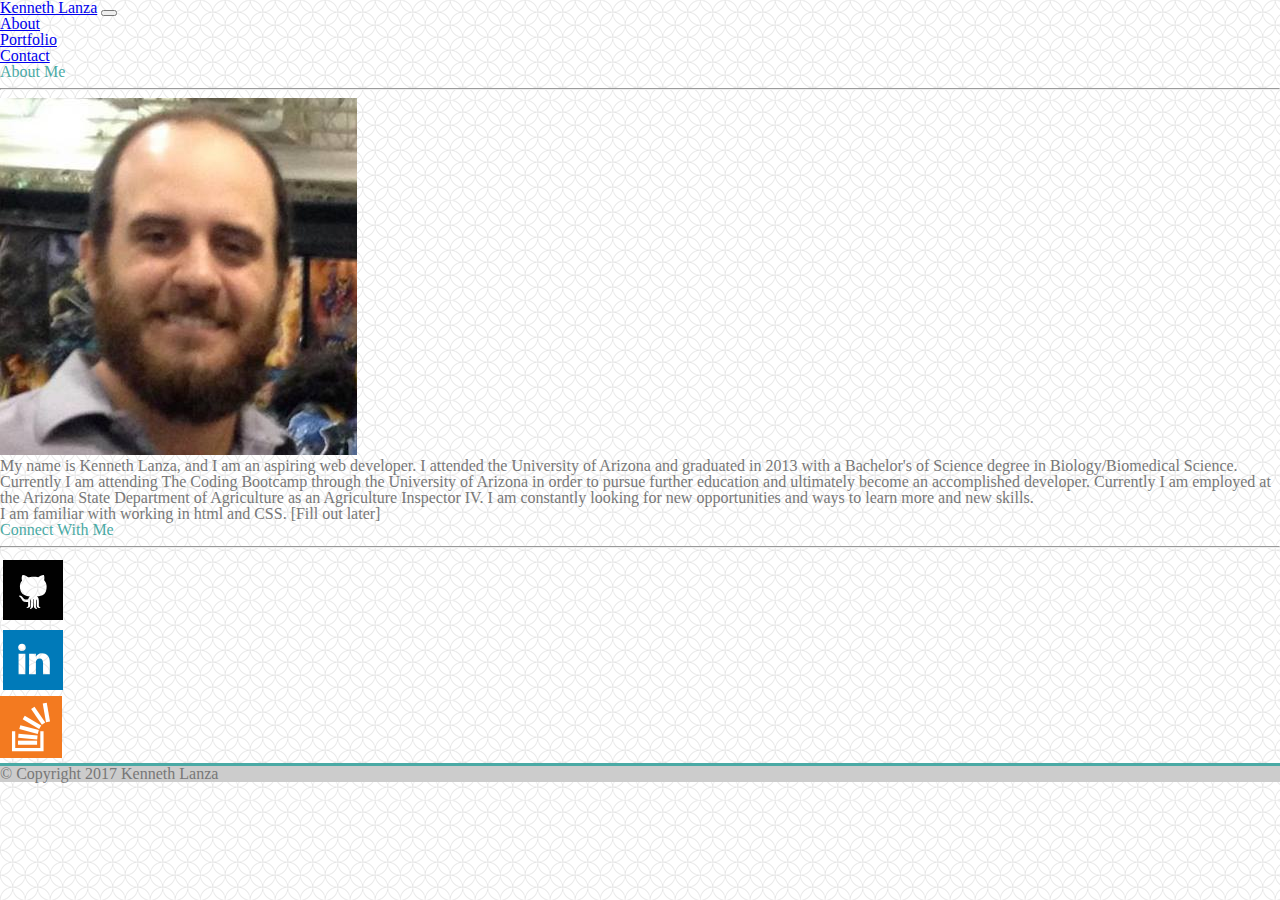
<file: index.html>
<!doctype html>
<html lang="en">
  <head>
    <title>BootStrap Portfolio</title>
    <!-- Required meta tags -->
    <meta charset="UTF-8">
    <meta name="viewport" content="width=device-width, initial-scale=1, shrink-to-fit=no">
    <link rel="stylesheet" type="text/css" href="assets/css/reset.css">
    <link rel="stylesheet" href="https://maxcdn.bootstrapcdn.com/bootstrap/4.0.0-beta.2/css/bootstrap.min.css" integrity="sha384-PsH8R72JQ3SOdhVi3uxftmaW6Vc51MKb0q5P2rRUpPvrszuE4W1povHYgTpBfshb" crossorigin="anonymous">
    <link rel="stylesheet" type="text/css" href="assets/css/style.css">
  </head>
  <body>
    <!-- Need to redesign or figure out CSS for header, unable to style -->
    <nav class="navbar navbar-expand-sm bg-light navbar-light">
      <!-- Brand -->
      <a class="navbar-brand" href="index.html">Kenneth Lanza</a>
    
      <!-- Toggler/collapsibe Button -->
      <button class="navbar-toggler" type="button" data-toggle="collapse" data-target="#collapsibleNavbar">
        <span class="navbar-toggler-icon"></span>
      </button>
    
      <!-- Navbar links -->
      <div class="collapse navbar-collapse justify-content-end" id="collapsibleNavbar">
        <ul class="navbar-nav">
          <li class="nav-item">
            <a class="nav-link" href="index.html">About</a>
          </li>
          <li class="nav-item">
            <a class="nav-link" href="portfolio.html">Portfolio</a>
          </li>
          <li class="nav-item">
            <a class="nav-link" href="contact.html">Contact</a>
          </li> 
        </ul>
      </div> 
    </nav>

    <div id="content">
      <div class="container mt-4">
        <div class="row">
          <div class="col-md-8">
            <div class="card">
              <div class="card-body">
                <h1 class="card-title">About Me</h1>
                <hr class="my-4">
                <div class="text-center">
                <!-- <figure class="figure"> -->
                    <img src="assets/images/profile.jpg" class="figure-img img-fluid float-md-left mr-md-4" alt="Profile Picture">
                <!-- </figure> -->
                <div class="text-left">
                <p>
                    My name is Kenneth Lanza, and I am an aspiring web developer. I attended the University of Arizona and graduated in 2013 with a Bachelor's of Science degree in Biology/Biomedical Science. Currently I am attending The Coding Bootcamp through the University of Arizona in order to pursue further education and ultimately become an accomplished developer. Currently I am employed at the Arizona State Department of Agriculture as an Agriculture Inspector IV. I am constantly looking for new opportunities and ways to learn more and new skills.
                </p>
                <p>
                    I am familiar with working in html and CSS. [Fill out later]
                </p>
                </div>
                </div>
              </div>
            </div>
          </div>
          <div class="col-md-4 mt-md-0 mt-sm-4 mt-4">
            <div class="card">
              <div class="card-body text-center">
                <h2 class="card-title">Connect With Me</h2>
                <hr class="my-4">
                <figure class="figure">
                <a href="https://github.com/klanza" target="blank">
                  <img src="assets/images/github.svg" alt="GitHub Profile" class="img-fluid float-left" id="github">
                </a>
                </figure>
                <figure class="figure">
                <a href="https://www.linkedin.com/in/kennethlanza/" target="blank">
                    <img src="assets/images/linkedin.svg" alt="LinkedIn Profile"  class="img-fluid float-left" id="linkedin">
                </a>
                </figure>
                <figure class="figure">
                <a href="https://stackoverflow.com/users/8782959/kenneth-lanza" target="blank">
                    <img src="assets/images/stackoverflow.svg" alt="Stack Overflow"  class="img-fluid float-left" id="stackover">
                </a>
                </figure>
              </div>
            </div>
          </div>
        </div>
      </div>
    </div>

    <footer class="fixed-bottom text-center footer">
      <div class="container">
        <span class="text-muted">&copy Copyright 2017 Kenneth Lanza</span>
      </div>
    </footer>
    <!-- Optional JavaScript -->
    <!-- jQuery first, then Popper.js, then Bootstrap JS -->
    <script src="https://code.jquery.com/jquery-3.2.1.slim.min.js" integrity="sha384-KJ3o2DKtIkvYIK3UENzmM7KCkRr/rE9/Qpg6aAZGJwFDMVNA/GpGFF93hXpG5KkN" crossorigin="anonymous"></script>
    <script src="https://cdnjs.cloudflare.com/ajax/libs/popper.js/1.12.3/umd/popper.min.js" integrity="sha384-vFJXuSJphROIrBnz7yo7oB41mKfc8JzQZiCq4NCceLEaO4IHwicKwpJf9c9IpFgh" crossorigin="anonymous"></script>
    <script src="https://maxcdn.bootstrapcdn.com/bootstrap/4.0.0-beta.2/js/bootstrap.min.js" integrity="sha384-alpBpkh1PFOepccYVYDB4do5UnbKysX5WZXm3XxPqe5iKTfUKjNkCk9SaVuEZflJ" crossorigin="anonymous"></script>
  </body>
</html>
</file>
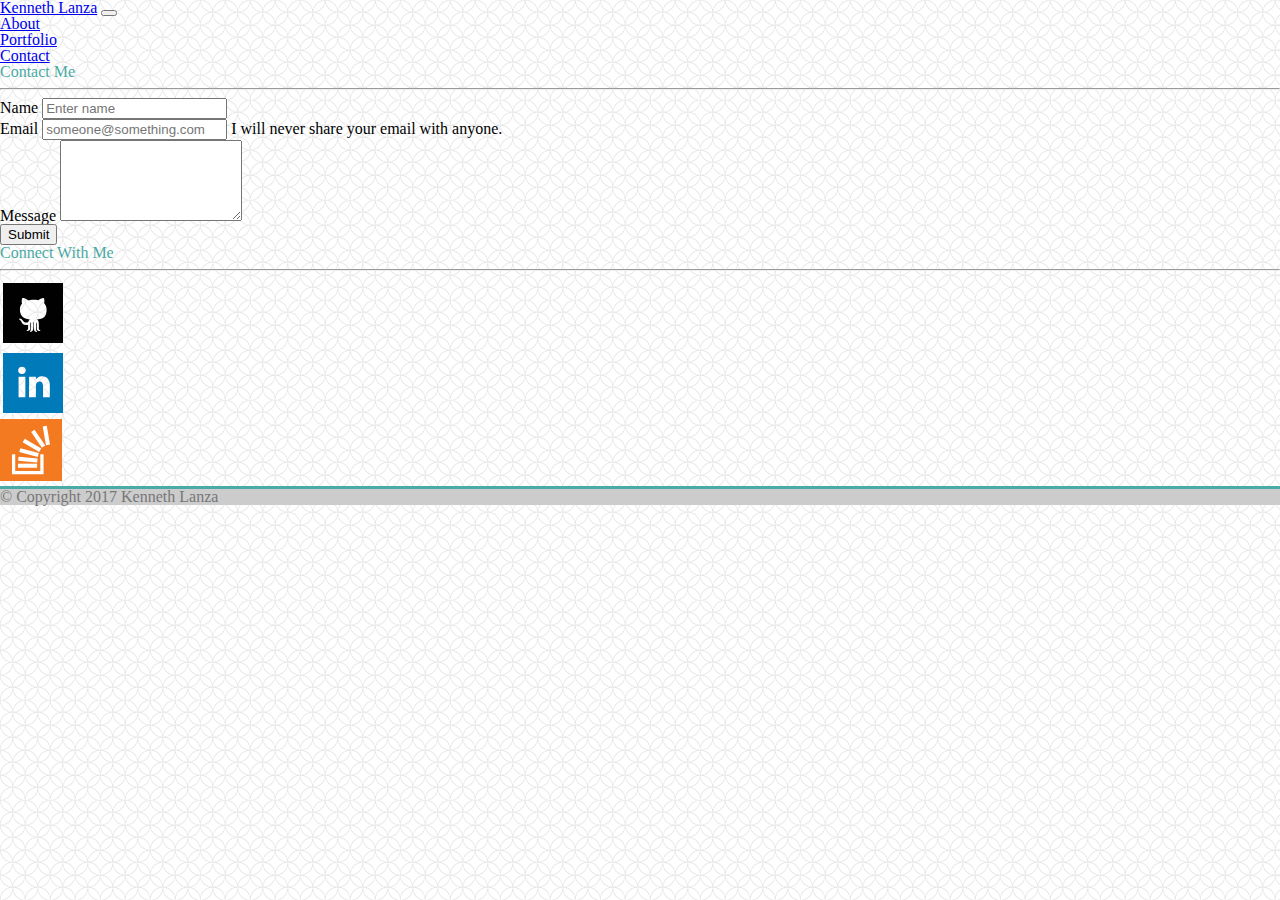
<file: contact.html>
<!doctype html>
<html lang="en">
  <head>
    <title>BootStrap Portfolio</title>
    <!-- Required meta tags -->
    <meta charset="UTF-8">
    <meta name="viewport" content="width=device-width, initial-scale=1, shrink-to-fit=no">
    <link rel="stylesheet" type="text/css" href="assets/css/reset.css">
    <link rel="stylesheet" href="https://maxcdn.bootstrapcdn.com/bootstrap/4.0.0-beta.2/css/bootstrap.min.css" integrity="sha384-PsH8R72JQ3SOdhVi3uxftmaW6Vc51MKb0q5P2rRUpPvrszuE4W1povHYgTpBfshb" crossorigin="anonymous">
    <link rel="stylesheet" type="text/css" href="assets/css/style.css">
  </head>
  <body>
    <!-- Need to redesign or figure out CSS for header, unable to style -->
    <nav class="navbar navbar-expand-sm bg-light navbar-light">
      <!-- Brand -->
      <a class="navbar-brand" href="index.html">Kenneth Lanza</a>
    
      <!-- Toggler/collapsibe Button -->
      <button class="navbar-toggler" type="button" data-toggle="collapse" data-target="#collapsibleNavbar">
        <span class="navbar-toggler-icon"></span>
      </button>
    
      <!-- Navbar links -->
      <div class="collapse navbar-collapse justify-content-end" id="collapsibleNavbar">
        <ul class="navbar-nav">
          <li class="nav-item">
            <a class="nav-link" href="index.html">About</a>
          </li>
          <li class="nav-item">
            <a class="nav-link" href="portfolio.html">Portfolio</a>
          </li>
          <li class="nav-item">
            <a class="nav-link" href="contact.html">Contact</a>
          </li> 
        </ul>
      </div> 
    </nav>

    <div id="content">
      <div class="container mt-4">
        <div class="row">
          <div class="col-md-8">
            <div class="card">
              <div class="card-body">
                <h1 class="card-title">Contact Me</h1>
                <hr class="my-4">
                <form>
                    <div class="form-group">
                        <label for="exampleInputEmail1">Name</label>
                        <input type="name" class="form-control" id="exampleInputName1" aria-describedby="emailHelp" placeholder="Enter name">
                    </div>
                    <div class="form-group">
                        <label for="exampleInputPassword1">Email</label>
                        <input type="email" class="form-control" id="exampleInputEmail1" placeholder="someone@something.com">
                        <small id="emailHelp" class="form-text text-muted">I will never share your email with anyone.</small>
                    </div>
                    <div class="form-group">
                        <label for="exampleFormControlTextarea1">Message</label>
                        <textarea class="form-control" id="exampleFormControlTextarea1" rows="5"></textarea>
                    </div>
                    <button type="submit" class="btn btn-primary">Submit</button>
                </form>
              </div>
            </div>
          </div>
          <div class="col-md-4 mt-md-0 mt-sm-4 mt-4">
            <div class="card">
              <div class="card-body text-center">
                <h2 class="card-title">Connect With Me</h2>
                <hr class="my-4">
                <figure class="figure">
                <a href="https://github.com/klanza" target="blank">
                  <img src="assets/images/github.svg" alt="GitHub Profile" class="img-fluid float-left" id="github">
                </a>
                </figure>
                <figure class="figure">
                <a href="https://www.linkedin.com/in/kennethlanza/" target="blank">
                    <img src="assets/images/linkedin.svg" alt="LinkedIn Profile"  class="img-fluid float-left" id="linkedin">
                </a>
                </figure>
                <figure class="figure">
                <a href="https://stackoverflow.com/users/8782959/kenneth-lanza" target="blank">
                    <img src="assets/images/stackoverflow.svg" alt="Stack Overflow"  class="img-fluid float-left" id="stackover">
                </a>
                </figure>
              </div>
            </div>
          </div>
        </div>
      </div>
    </div>

    <footer class="fixed-bottom text-center footer">
      <div class="container">
        <span class="text-muted">&copy Copyright 2017 Kenneth Lanza</span>
      </div>
    </footer>
    <!-- Optional JavaScript -->
    <!-- jQuery first, then Popper.js, then Bootstrap JS -->
    <script src="https://code.jquery.com/jquery-3.2.1.slim.min.js" integrity="sha384-KJ3o2DKtIkvYIK3UENzmM7KCkRr/rE9/Qpg6aAZGJwFDMVNA/GpGFF93hXpG5KkN" crossorigin="anonymous"></script>
    <script src="https://cdnjs.cloudflare.com/ajax/libs/popper.js/1.12.3/umd/popper.min.js" integrity="sha384-vFJXuSJphROIrBnz7yo7oB41mKfc8JzQZiCq4NCceLEaO4IHwicKwpJf9c9IpFgh" crossorigin="anonymous"></script>
    <script src="https://maxcdn.bootstrapcdn.com/bootstrap/4.0.0-beta.2/js/bootstrap.min.js" integrity="sha384-alpBpkh1PFOepccYVYDB4do5UnbKysX5WZXm3XxPqe5iKTfUKjNkCk9SaVuEZflJ" crossorigin="anonymous"></script>
  </body>
</html>
</file>
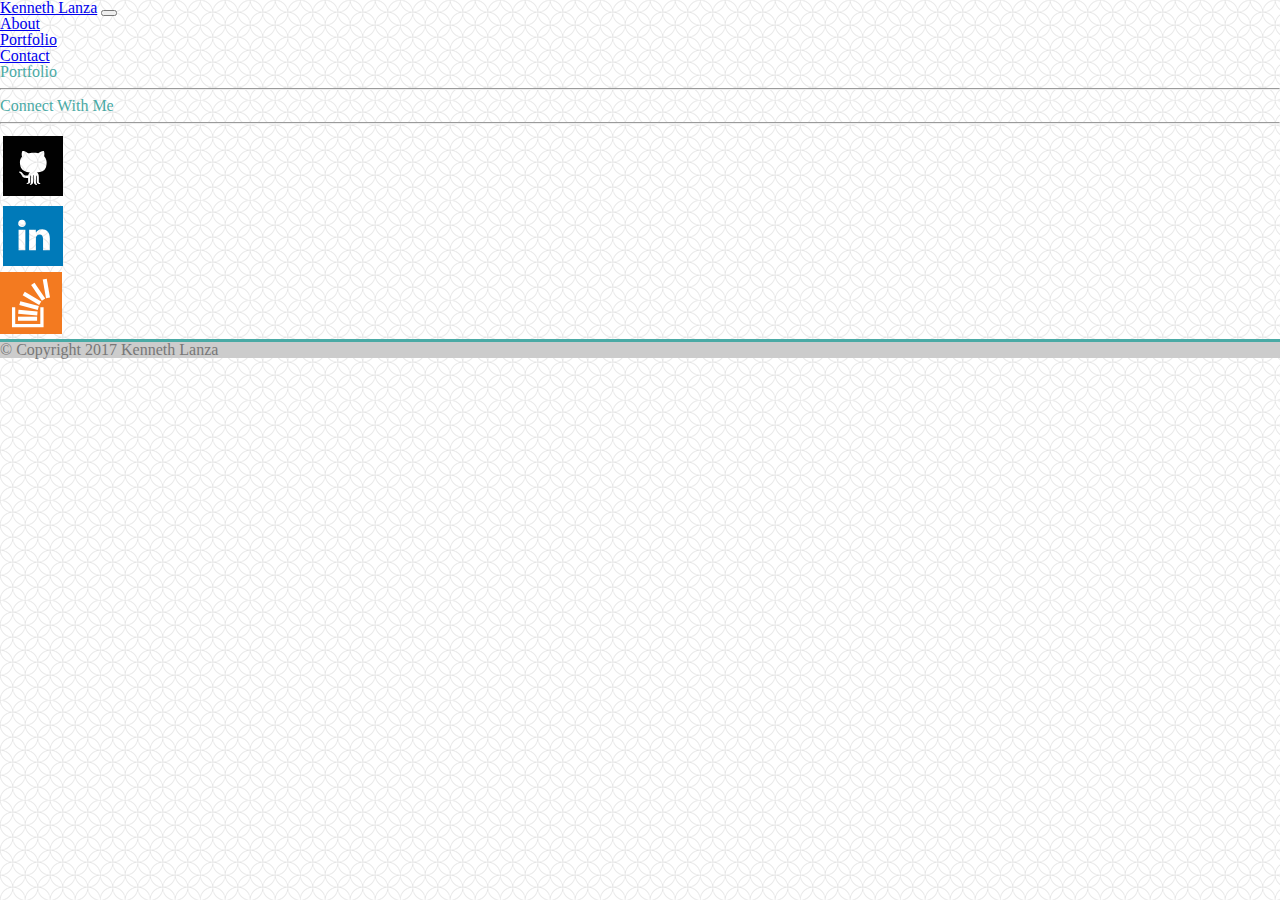
<file: portfolio.html>
<!doctype html>
<html lang="en">
  <head>
    <title>BootStrap Portfolio</title>
    <!-- Required meta tags -->
    <meta charset="UTF-8">
    <meta name="viewport" content="width=device-width, initial-scale=1, shrink-to-fit=no">
    <link rel="stylesheet" type="text/css" href="assets/css/reset.css">
    <link rel="stylesheet" href="https://maxcdn.bootstrapcdn.com/bootstrap/4.0.0-beta.2/css/bootstrap.min.css" integrity="sha384-PsH8R72JQ3SOdhVi3uxftmaW6Vc51MKb0q5P2rRUpPvrszuE4W1povHYgTpBfshb" crossorigin="anonymous">
    <link rel="stylesheet" type="text/css" href="assets/css/style.css">
  </head>
  <body>
    <!-- Need to redesign or figure out CSS for header, unable to style -->
    <nav class="navbar navbar-expand-sm bg-light navbar-light">
      <!-- Brand -->
      <a class="navbar-brand" href="index.html">Kenneth Lanza</a>
    
      <!-- Toggler/collapsibe Button -->
      <button class="navbar-toggler" type="button" data-toggle="collapse" data-target="#collapsibleNavbar">
        <span class="navbar-toggler-icon"></span>
      </button>
    
      <!-- Navbar links -->
      <div class="collapse navbar-collapse justify-content-end" id="collapsibleNavbar">
        <ul class="navbar-nav">
          <li class="nav-item">
            <a class="nav-link" href="index.html">About</a>
          </li>
          <li class="nav-item">
            <a class="nav-link" href="portfolio.html">Portfolio</a>
          </li>
          <li class="nav-item">
            <a class="nav-link" href="contact.html">Contact</a>
          </li> 
        </ul>
      </div> 
    </nav>

    <div id="content">
      <div class="container mt-4">
        <div class="row">
          <div class="col-md-8">
            <div class="card">
              <div class="card-body">
                <h1 class="card-title">Portfolio</h1>
                <hr class="my-4">
                <!-- Not sure how to code -->
                <!-- Idea: create container within container and separate -->
                <!-- Sub-container into new columns adjusting for size -->
                <!-- Use CSS again to add label, how to do in bootstrap? -->
                    <!-- Could potentiall use similar CSS to responsive profile -->
                    <!-- Use "m" "p" and other elements to add to pictures -->
              </div>
            </div>
          </div>
          <div class="col-md-4 mt-md-0 mt-sm-4 mt-4">
            <div class="card">
              <div class="card-body text-center">
                <h2 class="card-title">Connect With Me</h2>
                <hr class="my-4">
                <figure class="figure">
                <a href="https://github.com/klanza" target="blank">
                  <img src="assets/images/github.svg" alt="GitHub Profile" class="img-fluid float-left" id="github">
                </a>
                </figure>
                <figure class="figure">
                <a href="https://www.linkedin.com/in/kennethlanza/" target="blank">
                    <img src="assets/images/linkedin.svg" alt="LinkedIn Profile"  class="img-fluid float-left" id="linkedin">
                </a>
                </figure>
                <figure class="figure">
                <a href="https://stackoverflow.com/users/8782959/kenneth-lanza" target="blank">
                    <img src="assets/images/stackoverflow.svg" alt="Stack Overflow"  class="img-fluid float-left" id="stackover">
                </a>
                </figure>
              </div>
            </div>
          </div>
        </div>
      </div>
    </div>

    <footer class="fixed-bottom text-center footer">
      <div class="container">
        <span class="text-muted">&copy Copyright 2017 Kenneth Lanza</span>
      </div>
    </footer>
    <!-- Optional JavaScript -->
    <!-- jQuery first, then Popper.js, then Bootstrap JS -->
    <script src="https://code.jquery.com/jquery-3.2.1.slim.min.js" integrity="sha384-KJ3o2DKtIkvYIK3UENzmM7KCkRr/rE9/Qpg6aAZGJwFDMVNA/GpGFF93hXpG5KkN" crossorigin="anonymous"></script>
    <script src="https://cdnjs.cloudflare.com/ajax/libs/popper.js/1.12.3/umd/popper.min.js" integrity="sha384-vFJXuSJphROIrBnz7yo7oB41mKfc8JzQZiCq4NCceLEaO4IHwicKwpJf9c9IpFgh" crossorigin="anonymous"></script>
    <script src="https://maxcdn.bootstrapcdn.com/bootstrap/4.0.0-beta.2/js/bootstrap.min.js" integrity="sha384-alpBpkh1PFOepccYVYDB4do5UnbKysX5WZXm3XxPqe5iKTfUKjNkCk9SaVuEZflJ" crossorigin="anonymous"></script>
  </body>
</html>
</file>
<file: assets/css/style.css>
body {
    background-image: url(../images/spiration-light.png)
}

#stackover {
    max-height: 62px;
    margin-bottom: 2px;
}

h1, h2, h3 {
    font-family: 'Georgia', Times, 'Times New Roman', serif;    
    color: #4aaaa5;
}

p {
    color:#777777;
}

footer {
    border-top: 3px solid #4aaaa5;
    background: #cccccc;
    color: #777777;
}

/* * Teal color (used for headings and backgrounds): `#4aaaa5`
* Regular font color (used for paragraphs and all text besides the headings): `#777777`
* Main header background color: `#ffffff`
* Main header border color: `#cccccc`
* Footer background color: `#666666`
* Main content background color: `#ffffff`
* Main content border color: `#dddddd` */
</file>
